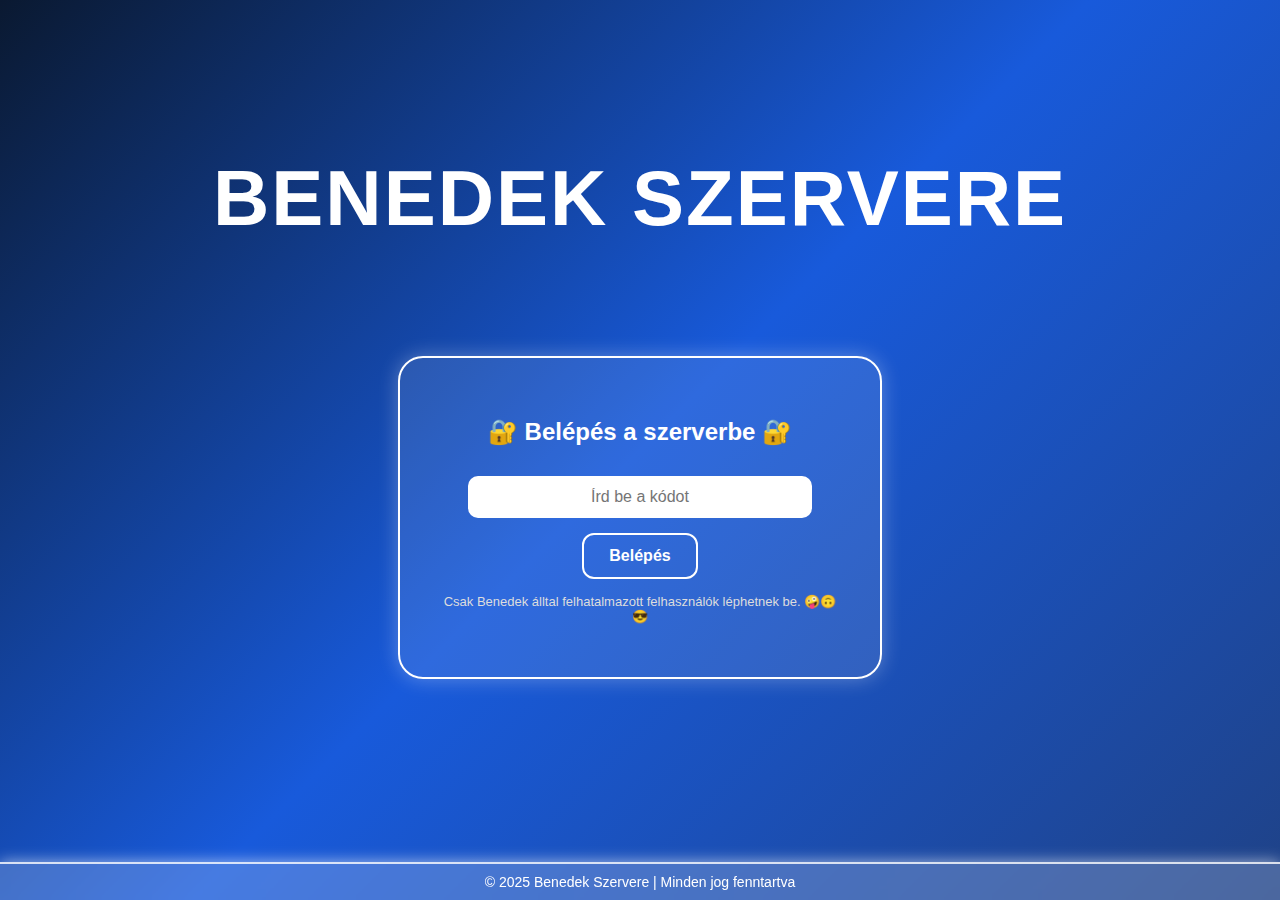
<file: index.html>
<!DOCTYPE html>
<html lang="hu">
<head>
  <meta charset="UTF-8">
  <meta name="viewport" content="width=device-width, initial-scale=1.0">
  <title>Belépés</title>
  <style>
    body {
      height: 100vh;
      background: linear-gradient(135deg, #0a1931, #185adb, #1f4287);
      background-size: cover;
      background-attachment: fixed;
      font-family: 'Poppins', sans-serif;
      color: white;
      text-align: center;
      margin: 0;
      padding: 0;
      display: flex;
      flex-direction: column;
      justify-content: center;
    }

    .title {
      font-size: 78px;
      font-weight: bold;
      text-transform: uppercase;
      letter-spacing: 2px;
      margin-top: 10px;
    }

    .login-box {
      background-color: rgba(255, 255, 255, 0.1);
      border: 2px solid white;
      border-radius: 25px;
      padding: 40px;
      width: 400px;
      margin: 60px auto;
      box-shadow: 0 0 20px rgba(255, 255, 255, 0.3);
    }

    .login-box h2 {
      margin-bottom: 30px;
    }

    .login-box input {
      width: 80%;
      padding: 12px;
      border-radius: 10px;
      border: none;
      margin-bottom: 15px;
      text-align: center;
      font-size: 16px;
    }

    .login-box button {
      padding: 12px 25px;
      border: 2px solid white;
      border-radius: 12px;
      background: transparent;
      color: white;
      font-weight: bold;
      font-size: 16px;
      cursor: pointer;
      transition: 0.3s;
    }

    .login-box button:hover {
      background: white;
      color: #1f4287;
    }

    .info {
      font-size: 13px;
      color: #ddd;
      margin-top: 15px;
    }

    footer {
      position: fixed;
      bottom: 0;
      width: 100%;
      background: rgba(255, 255, 255, 0.2);
      text-align: center;
      padding: 10px 0;
      font-size: 14px;
      color: white;
      backdrop-filter: blur(5px);
      border-top: 2px solid rgba(255, 255, 255, 0.8);
      box-shadow: 0 -0px 15px rgba(255, 255, 255, 0.6);
    }
  </style>
</head>
<body>
  <h1 class="title">Benedek szervere</h1>

  <div class="login-box">
    <h2>🔐 Belépés a szerverbe 🔐</h2>
    <input type="password" id="kod" placeholder="Írd be a kódot">
    <button onclick="belepes()">Belépés</button>
    <p class="info">Csak Benedek álltal felhatalmazott felhasználók léphetnek be. 🤪🙃😎</p>
  </div>
<br>
  <footer>© 2025 Benedek Szervere | Minden jog fenntartva</footer>

  <script>
    const kodInput = document.getElementById("kod");

    function belepes() {
      const kod = kodInput.value;
      const helyesKod = "201004"; // ide a kódod

      if (kod === helyesKod) {
        localStorage.setItem("belepve", "igen");
        window.location.href = "galeria.html";
      } else {
        window.location.href = "hibas.html";
      }
    }

    kodInput.addEventListener("keypress", function(e) {
      if (e.key === "Enter") {
        belepes();
      }
    });
  </script>
</body>
</html>
</file>
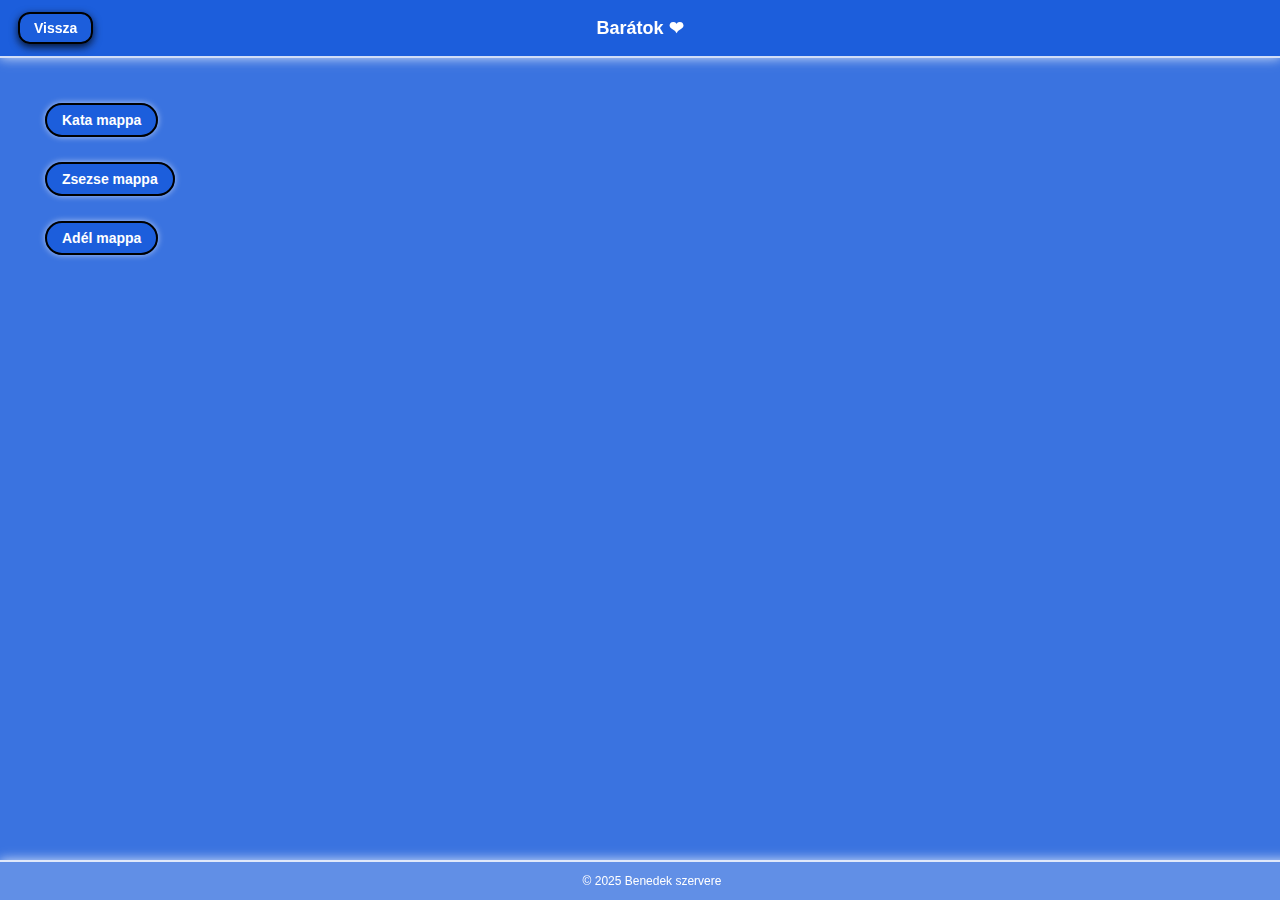
<file: Barátok❤.html>
<!DOCTYPE html>
<html lang="hu">
<head>
<meta charset="UTF-8">
<meta name="viewport" content="width=device-width, initial-scale=1.0">
<title>Barátok❤</title>
<link rel="stylesheet" href="style.css">
<style>
  .error { color: rgb(255, 255, 255); margin-top: 10px; }
</style>
</head>
<body>

  <!-- NAVBAR -->
  <header class="link">
    <div class="sor">
      <a href="galeria.html">Vissza</a>
      <h1>Barátok ❤</h1>
    </div>
  </header>

  <!-- Fő tartalom -->
  <main style="padding: 20px;">
    <!-- Szerkesztő / tároló link -->
    <button id="editLink" class="adat fullwidth">Kata mappa</button>
    <p class="error" id="errorMsg"></p>

    <button id="editLink" class="adat fullwidth">Zsezse mappa</button>
    <p class="error" id="errorMsg"></p>

    <button id="editLink" class="adat fullwidth">Adél mappa</button>
    <p class="error" id="errorMsg"></p>
  </main>

  <!-- Footer -->
  <footer>
    &copy; 2025 Benedek szervere
  </footer>

<script>
const button = document.getElementById("editLink");
const errorMsg = document.getElementById("errorMsg");
const helyesKod = "Kata0806";  // Ide írd a jelszót
const celLink = "https://my.storageshare.cloud/s/iitm6NPpAcJ7aDB"; // link

button.addEventListener("click", function() {
    const kod = prompt("Írd be a kódot:");
    if(kod === helyesKod) {
        window.open(celLink, "_blank");
        errorMsg.textContent = ""; // ha jó a kód, eltünteti a hibaüzenetet
    } else {
        errorMsg.textContent = "Hibás kód! Próbáld újra.";
    }
});
</script>

</body>
</html>
</file>
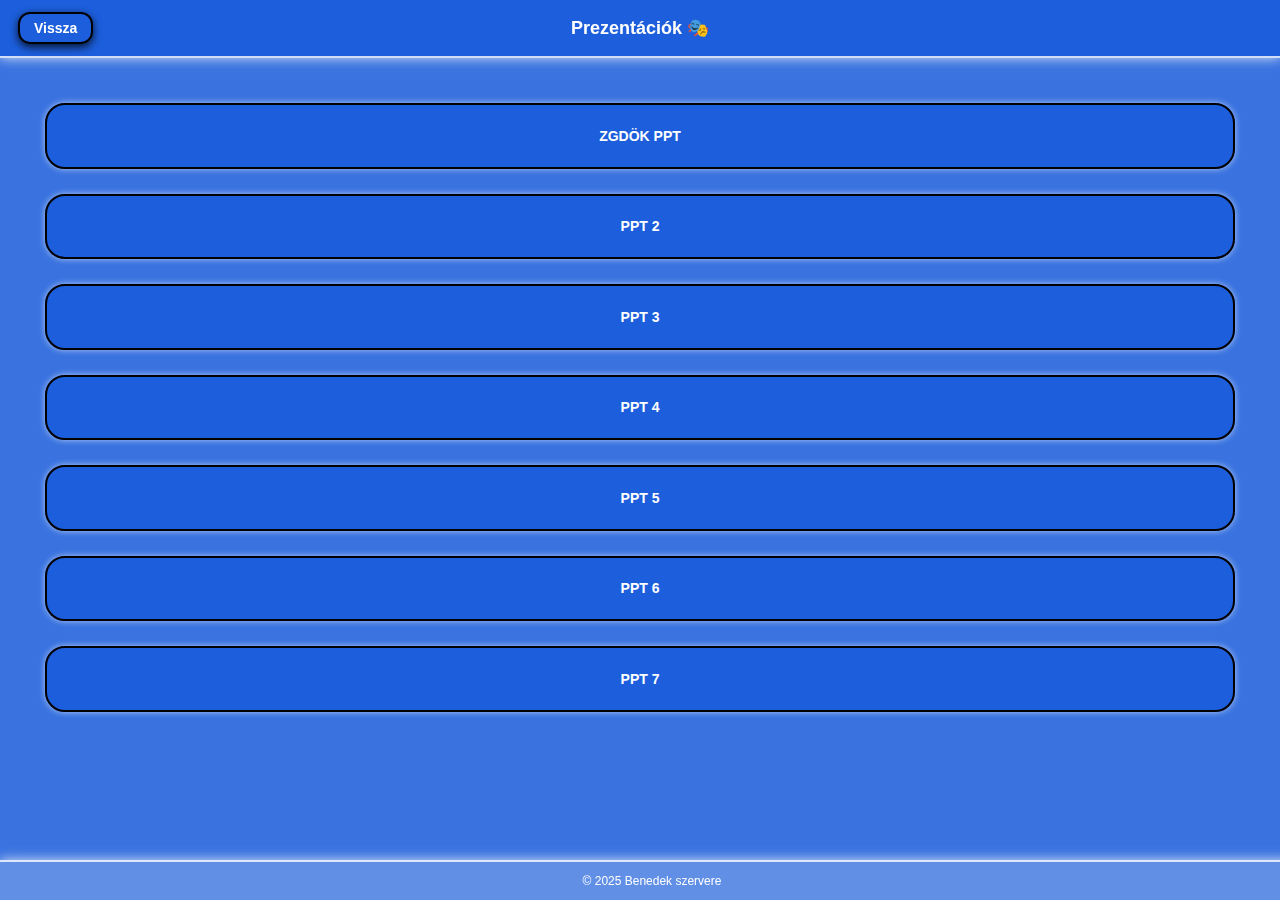
<file: Exel fájlok📊.html>
<!DOCTYPE html>
<html lang="hu">
<head>
<meta charset="UTF-8">
<meta name="viewport" content="width=device-width, initial-scale=1.0">
<title>Prezentációk 🎭</title>
<link rel="stylesheet" href="style.css">
</head>
<body>

  <!-- NAVBAR -->
  <header class="link">
    <div class="sor">
      <a href="galeria.html">Vissza</a>
      <h1>Prezentációk 🎭</h1>
    </div>
  </header>

  <!-- Fő tartalom -->
  <main style="padding: 20px;">
    <a href="ZGDÖK prezi 2025-10.pptx" class="adat fullwidth">ZGDÖK PPT</a>
    <a href="ZGDÖK prezi 2025-10.pptx" class="adat fullwidth">PPT 2</a>
    <a href="ZGDÖK prezi 2025-10.pptx" class="adat fullwidth">PPT 3</a>
    <a href="ZGDÖK prezi 2025-10.pptx" class="adat fullwidth">PPT 4</a>
    <a href="ZGDÖK prezi 2025-10.pptx" class="adat fullwidth">PPT 5</a>
    <a href="ZGDÖK prezi 2025-10.pptx" class="adat fullwidth">PPT 6</a>
    <a href="ZGDÖK prezi 2025-10.pptx" class="adat fullwidth">PPT 7</a>
  </main>

  <!-- Footer -->
  <footer>
    &copy; 2025 Benedek szervere
  </footer>

</body>
</html>
</file>
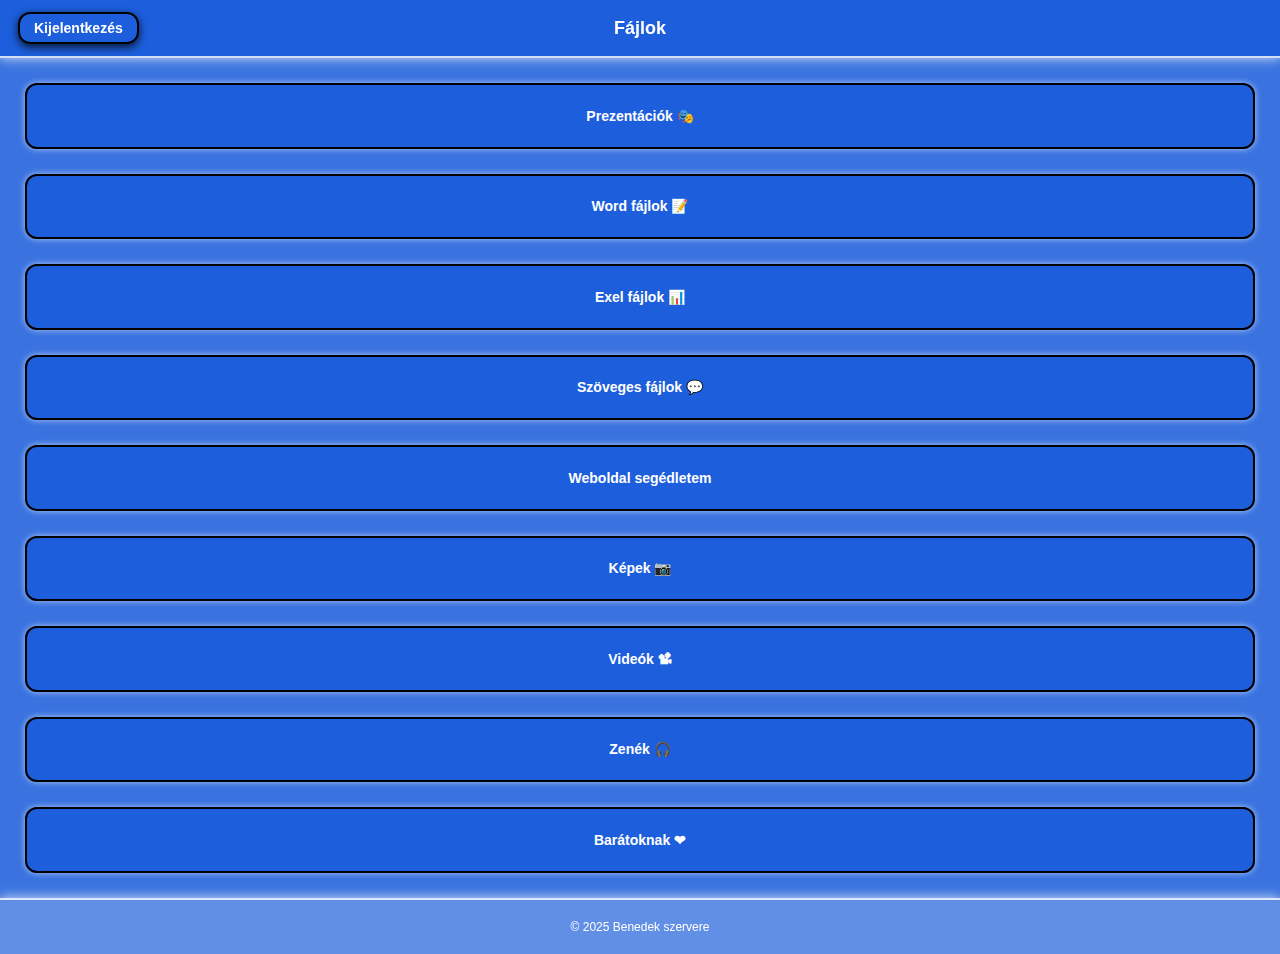
<file: galeria.html>
<!DOCTYPE html>
<html lang="hu">
<head>
<meta charset="UTF-8">
<meta name="viewport" content="width=device-width, initial-scale=1.0">
<title>Galéria</title>
<link rel="stylesheet" href="galeria.css">
</head>
<body>

<header class="link">
  <div class="sor">
    <a href="index.html">Kijelentkezés</a>
    <h1>Fájlok</h1>
  </div>
</header>

<main>
  <h2><a href="Prezentációk🎭.html" class="adat">Prezentációk 🎭</a></h2>
  <h2><a href="Word fájlok📝.html" class="adat">Word fájlok 📝</a></h2>
  <h2><a href="Exel fájlok📊.html" class="adat">Exel fájlok 📊</a></h2>
  <h2><a href="Weboldal fájlok💬.html" class="adat">Szöveges fájlok 💬</a></h2>
  <h2><a href="https://benedek0420.github.io/weboldal-bemutato/index.html" target="_blank" class="adat">Weboldal segédletem</a></h2>
  <h2><a href="Képek🖼.html" class="adat">Képek 📷</a></h2>
  <h2><a href="Videók📽.html" class="adat">Videók 📽</a></h2>
  <h2><a href="Zenék🎧.html" class="adat">Zenék 🎧</a></h2>
  <h2><a href="Barátok❤.html" class="adat">Barátoknak ❤</a></h2>
</main>

<footer>
  <p>© 2025 Benedek szervere</p>
</footer>

</body>
</html>
</file>
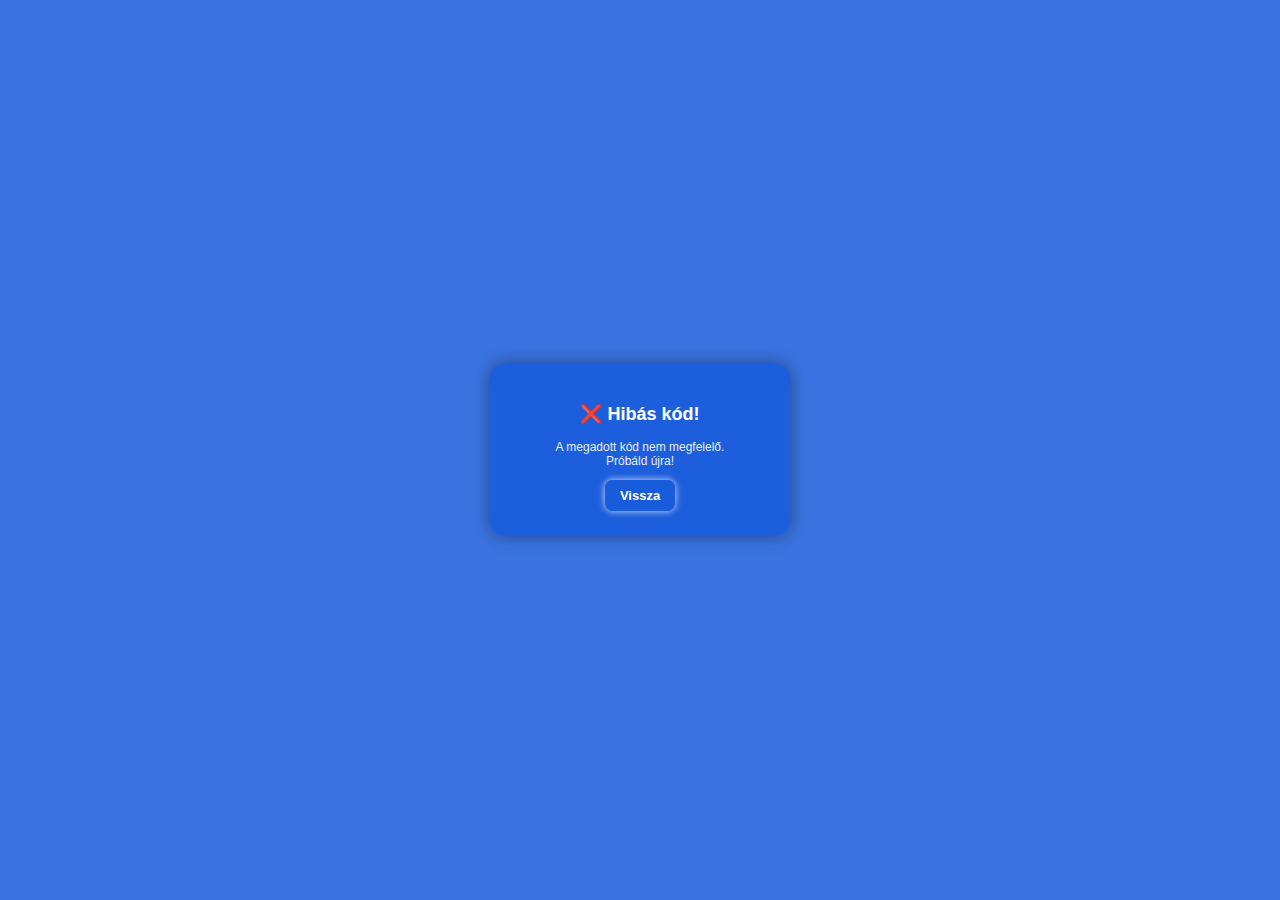
<file: hibas.html>
<!DOCTYPE html>
<html lang="hu">
<head>
  <meta charset="UTF-8">
  <meta name="viewport" content="width=device-width, initial-scale=1.0">
  <title>Hibás kód</title>
  <link rel="stylesheet" href="style.css">
</head>
<body class="login-body">
  <div class="login-box">
    <h2>❌ Hibás kód!</h2>
    <p class="info">A megadott kód nem megfelelő.<br>Próbáld újra!</p>
    <button onclick="window.location.href='index.html'">Vissza</button>
  </div>

  <script>
    const visszaGomb = document.querySelector("button");

    // Kattintás
    visszaGomb.addEventListener("click", () => {
      window.location.href = "index.html";
    });

    // Enter lenyomás
    document.addEventListener("keypress", function(e) {
      if (e.key === "Enter") {
        window.location.href = "index.html";
      }
    });
  </script>
</body>
</html>
</file>
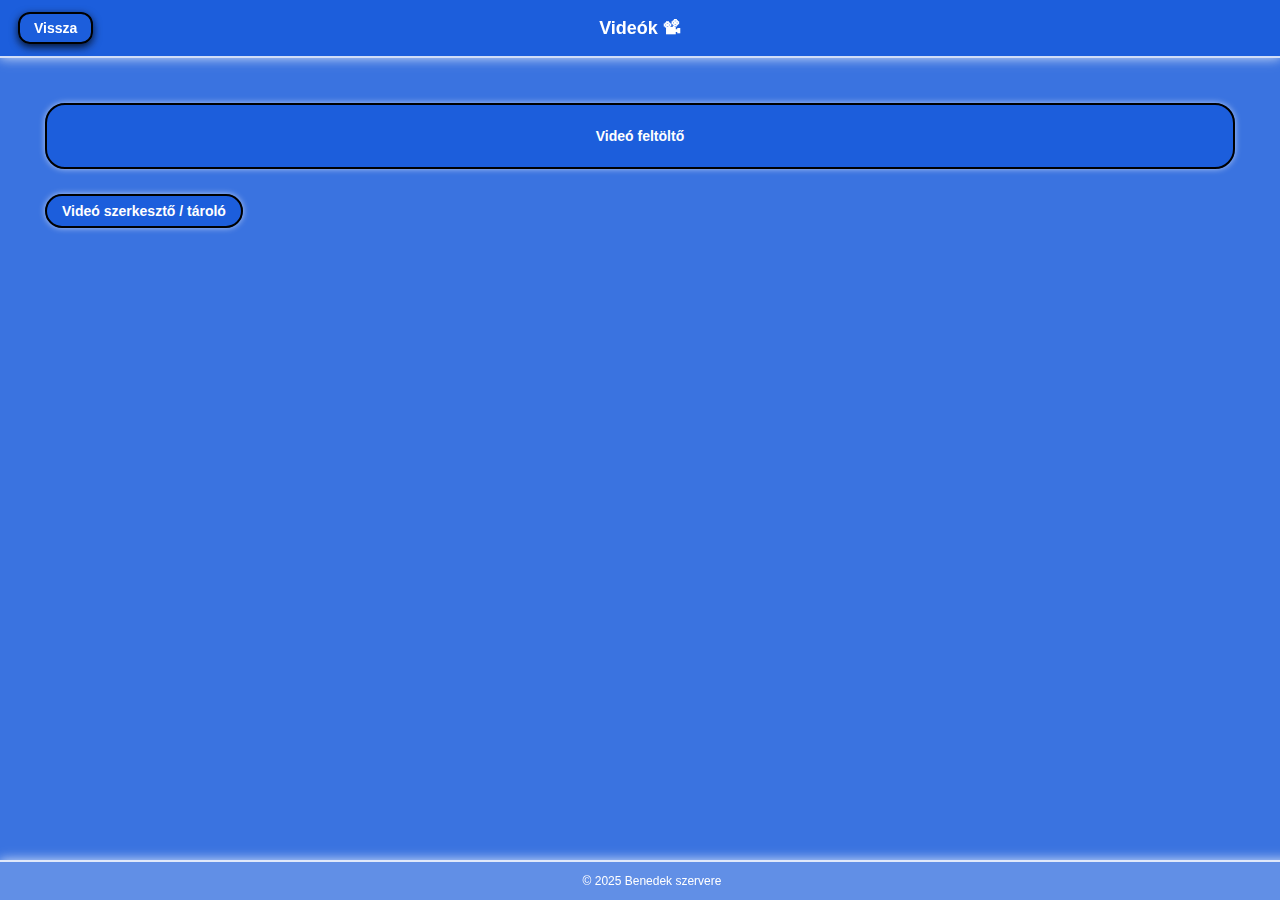
<file: Videók📽.html>
<!DOCTYPE html>
<html lang="hu">
<head>
<meta charset="UTF-8">
<meta name="viewport" content="width=device-width, initial-scale=1.0">
<title>Videók 📽</title>
<link rel="stylesheet" href="style.css">
<style>
  .error { color: rgb(255, 255, 255); margin-top: 10px; }
</style>
</head>
<body>

  <!-- NAVBAR -->
  <header class="link">
    <div class="sor">
      <a href="galeria.html">Vissza</a>
      <h1>Videók 📽</h1>
    </div>
  </header>

  <!-- Fő tartalom -->
  <main style="padding: 20px;">
    <a href="https://my.storageshare.cloud/s/C2nLYLxwMmSSA4K" class="adat fullwidth" target="_blank">Videó feltöltő</a>
    
    <!-- Szerkesztő / tároló link -->
    <button id="editLink" class="adat fullwidth">Videó szerkesztő / tároló</button>
    <p class="error" id="errorMsg"></p>
  </main>

  <!-- Footer -->
  <footer>
    &copy; 2025 Benedek szervere
  </footer>

<script>
const button = document.getElementById("editLink");
const errorMsg = document.getElementById("errorMsg");
const helyesKod = "Benedek2010_";  // Ide írd a jelszót
const celLink = "https://my.storageshare.cloud/s/yBNrj8BYBQ5iNZT"; // link

button.addEventListener("click", function() {
    const kod = prompt("Írd be a kódot:");
    if(kod === helyesKod) {
        window.open(celLink, "_blank");
        errorMsg.textContent = ""; // ha jó a kód, eltünteti a hibaüzenetet
    } else {
        errorMsg.textContent = "Hibás kód! Próbáld újra.";
    }
});
</script>

</body>
</html>
</file>
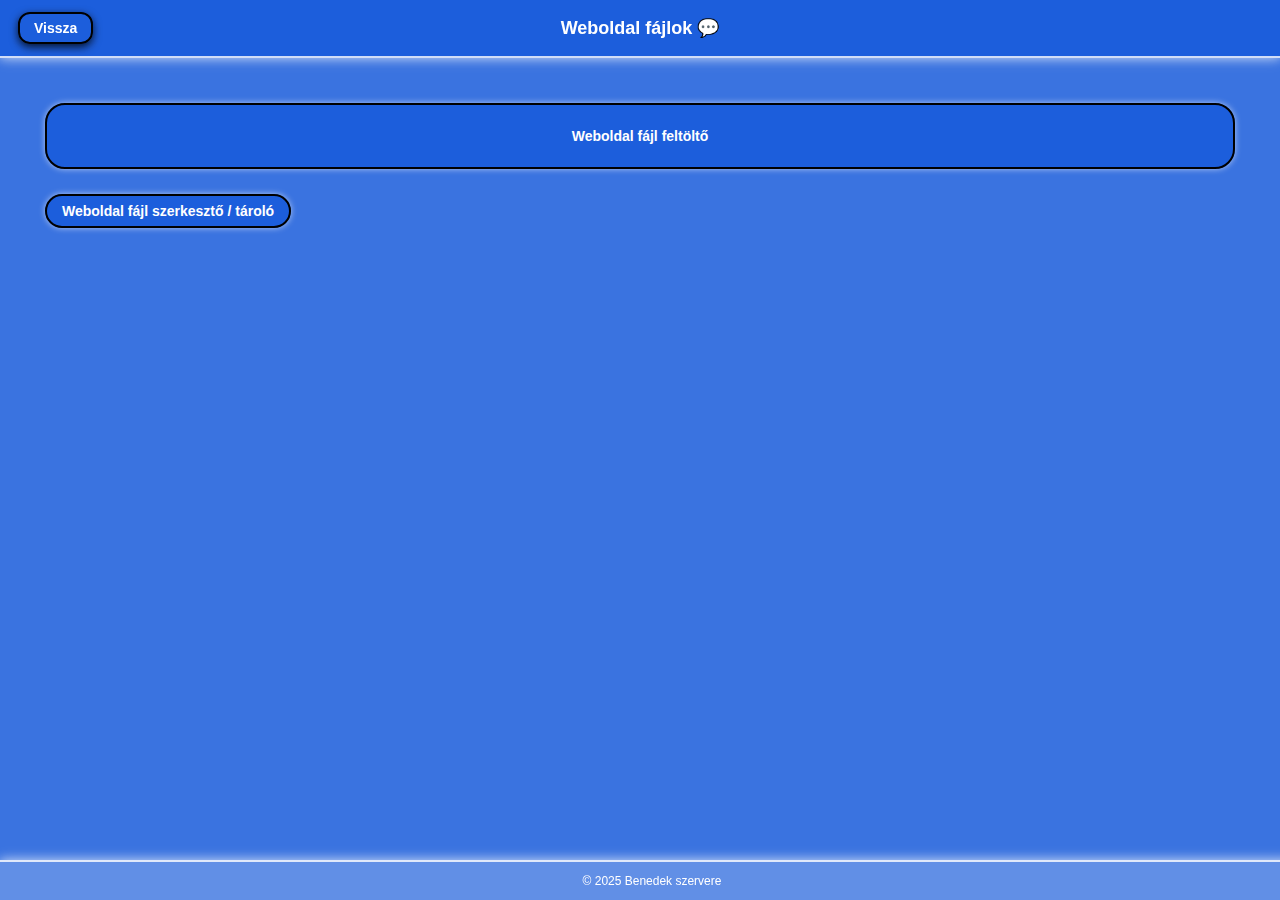
<file: Weboldal fájlok💬.html>
<!DOCTYPE html>
<html lang="hu">
<head>
<meta charset="UTF-8">
<meta name="viewport" content="width=device-width, initial-scale=1.0">
<title>Weboldal fájlok 💬</title>
<link rel="stylesheet" href="style.css">
<style>
  .error { color: rgb(255, 255, 255); margin-top: 10px; }
</style>
</head>
<body>

  <!-- NAVBAR -->
  <header class="link">
    <div class="sor">
      <a href="galeria.html">Vissza</a>
      <h1>Weboldal fájlok 💬</h1>
    </div>
  </header>

  <!-- Fő tartalom -->
  <main style="padding: 20px;">
    <a href="https://my.storageshare.cloud/s/difLSK6Q89emmLk" class="adat fullwidth" target="_blank">Weboldal fájl feltöltő</a>
    
    <!-- Szerkesztő / tároló link -->
    <button id="editLink" class="adat fullwidth">Weboldal fájl szerkesztő / tároló</button>
    <p class="error" id="errorMsg"></p>
  </main>

  <!-- Footer -->
  <footer>
    &copy; 2025 Benedek szervere
  </footer>

<script>
const button = document.getElementById("editLink");
const errorMsg = document.getElementById("errorMsg");
const helyesKod = "201004";  // Ide írd a jelszót
const celLink = "https://my.storageshare.cloud/s/JRQAjBjAzsF6dHL"; // link

button.addEventListener("click", function() {
    const kod = prompt("Írd be a kódot:");
    if(kod === helyesKod) {
        window.open(celLink, "_blank");
        errorMsg.textContent = ""; // ha jó a kód, eltünteti a hibaüzenetet
    } else {
        errorMsg.textContent = "Hibás kód! Próbáld újra.";
    }
});
</script>

</body>
</html>
</file>
<file: style.css>
/* BODY – alap háttér kékes */
body {
  font-family: 'Poppins', sans-serif;
  background: rgba(24, 90, 219, 0.85);
  color: white;
  margin: 0;
  padding: 0;
  min-height: 100%;
  display: flex;
  flex-direction: column;
}

/* Fő tartalom kitölti a maradék helyet a footer előtt */
main {
  flex: 1;
}

/* Minden linknek nincs aláhúzás */
a {
  text-decoration: none;
  color: white;
}

/* NAVBAR */
.link {
  position: sticky;
  top: 0;
  z-index: 1000;
  background: rgba(24, 90, 219, 0.85);
  border-bottom: 2px solid var(--purple);
  padding: 12px 18px;
  border-bottom: 2px solid rgba(255, 255, 255, 0.8);
  box-shadow: 0 -0px 10px rgba(255,255,255,0.6), 0 0 15px rgba(255,255,255,0.3);
  backdrop-filter: blur(8px);
}

.sor {
  display: flex;
  align-items: center;
  position: relative;
}

.sor a {
  font-weight: bold;
  padding: 6px 14px;
  border-radius: 12px;
  border: 2px solid rgb(0,0,0);
  box-shadow: 0 3px 8px rgba(0,0,0,0.8);
  transition: 0.3s;
  margin-right: 6px;
  font-size: 14px;
}

.sor h1 {
  position: absolute;
  left: 50%;
  transform: translateX(-50%);
  margin: 0;
  color: white;
  font-size: 18px;
}

/* Belépés és hibaoldal */
.login-body {
  display: flex;
  justify-content: center;
  align-items: center;
  height: 100vh;
}

.login-box {
  background: rgba(24, 90, 219, 0.85);
  padding: 25px;
  border-radius: 15px;
  text-align: center;
  width: 250px;
  box-shadow: 0 0 18px rgba(0, 0, 0, 0.4);
}

.login-box h2 {
  margin-bottom: 15px;
  font-size: 18px;
}

.login-box input {
  width: 90%;
  padding: 8px;
  margin: 8px 0;
  border-radius: 6px;
  border: none;
  outline: none;
  font-size: 13px;
}

.login-box button {
  padding: 8px 15px;
  border: none;
  border-radius: 8px;
  background: rgba(24, 90, 219, 0.85);
  color: white;
  cursor: pointer;
  font-weight: bold;
  transition: 0.3s;
  box-shadow: 0 0 6px rgba(255,255,255,0.6), 0 0 10px rgba(255,255,255,0.3);
  font-size: 13px;
}

.login-box button:hover {
  transform: scale(1.02);
  box-shadow: 0 0 10px rgba(255,255,255,0.8), 0 0 20px rgba(255,255,255,0.5);
}

.info {
  font-size: 12px;
  opacity: 0.9;
  margin-top: 8px;
}

/* Galéria oldal */
.galeria-title {
  text-align: center;
  margin-top: 20px;
  font-size: 22px;
}

.gallery {
  display: grid;
  grid-template-columns: repeat(auto-fit, minmax(200px, 1fr));
  gap: 6px;
  padding: 15px;
}

.gallery img, .gallery video {
  width: 100%;
  border-radius: 8px;
  border: 2px solid rgb(0,0,0);
  box-shadow: 0 0 6px rgba(255,255,255,0.6);
  transition: 0.3s;
}

/* Folder és fájl linkek */
.folder, .adat, .gallery a {
  background: rgba(24, 90, 219, 0.85);
  border-radius: 20px;
  padding: 15px;
  color: white;
  border: 2px solid rgb(0,0,0);
  box-shadow: 0 0 6px rgba(255,255,255,0.6);
  font-weight: bold;
  display: flex;
  justify-content: center;
  align-items: center;
  flex-direction: column;
  transition: 0.3s;
  margin: 25px;
  font-size: 14px;
}

.adat {
  height: 3.5vh;
}

/* HOVER minden gombra/linkre */
.sor a:hover,
.adat:hover,
.gallery a:hover,
.folder:hover,
.login-box button:hover {
  transform: scale(1.02);
  box-shadow: 0 0 10px rgba(255,255,255,0.8), 0 0 20px rgba(255,255,255,0.5);
}

/* Footer */
footer {
  position: fixed;
  bottom: 0;
  left: 0;
  width: 100%;
  padding: 12px;
  text-align: center;
  font-size: 12px;
  color: white;
  background: rgba(255, 255, 255, 0.2);
  border-top: 2px solid rgba(255, 255, 255, 0.8);
  box-shadow: 0 -0px 10px rgba(255,255,255,0.6), 0 0 15px rgba(255,255,255,0.3);
  backdrop-filter: blur(5px);
}
</file>
<file: galeria.css>
/* BODY – alap háttér kékes */
body {
  font-family: 'Poppins', sans-serif;
  background: rgba(24, 90, 219, 0.85);
  color: white;
  margin: 0;
  padding: 0;
  min-height: 100%;
  display: flex;
  flex-direction: column;
}

/* Fő tartalom kitölti a maradék helyet a footer előtt */
main {
  flex: 1;
}

/* Minden linknek nincs aláhúzás */
a {
  text-decoration: none;
  color: white;
}

/* NAVBAR */
.link {
  position: sticky;
  top: 0;
  z-index: 1000;
  background: rgba(24, 90, 219, 0.85);
  border-bottom: 2px solid var(--purple);
  padding: 12px 18px;
  border-bottom: 2px solid rgba(255, 255, 255, 0.8);
  box-shadow: 0 -0px 10px rgba(255,255,255,0.6), 0 0 15px rgba(255,255,255,0.3);
  backdrop-filter: blur(8px);
}

.sor {
  display: flex;
  align-items: center;
  position: relative;
}

.sor a {
  font-weight: bold;
  padding: 6px 14px;
  border-radius: 12px;
  border: 2px solid rgb(0,0,0);
  box-shadow: 0 3px 8px rgba(0,0,0,0.8);
  transition: 0.3s;
  margin-right: 6px;
  font-size: 14px;
}

.sor h1 {
  position: absolute;
  left: 50%;
  transform: translateX(-50%);
  margin: 0;
  color: white;
  font-size: 18px;
}

/* Belépés és hibaoldal */
.login-body {
  display: flex;
  justify-content: center;
  align-items: center;
  height: 100vh;
}

.login-box {
  background: rgba(24, 90, 219, 0.85);
  padding: 25px;
  border-radius: 15px;
  text-align: center;
  width: 250px;
  box-shadow: 0 0 18px rgba(0, 0, 0, 0.4);
}

.login-box h2 {
  margin-bottom: 15px;
  font-size: 18px;
}

.login-box input {
  width: 90%;
  padding: 8px;
  margin: 8px 0;
  border-radius: 6px;
  border: none;
  outline: none;
  font-size: 13px;
}

.login-box button {
  padding: 8px 15px;
  border: none;
  border-radius: 8px;
  background: rgba(24, 90, 219, 0.85);
  color: white;
  cursor: pointer;
  font-weight: bold;
  transition: 0.3s;
  box-shadow: 0 0 6px rgba(255,255,255,0.6), 0 0 10px rgba(255,255,255,0.3);
  font-size: 13px;
}

.login-box button:hover {
  transform: scale(1.02);
  box-shadow: 0 0 10px rgba(255,255,255,0.8), 0 0 20px rgba(255,255,255,0.5);
}

.info {
  font-size: 12px;
  opacity: 0.9;
  margin-top: 8px;
}

/* Galéria oldal */
.galeria-title {
  text-align: center;
  margin-top: 20px;
  font-size: 22px;
}

.gallery {
  display: grid;
  grid-template-columns: repeat(auto-fit, minmax(200px, 1fr));
  gap: 6px;
  padding: 15px;
}

.gallery img, .gallery video {
  width: 100%;
  border-radius: 8px;
  border: 2px solid rgb(0,0,0);
  box-shadow: 0 0 6px rgba(255,255,255,0.6);
  transition: 0.3s;
}

/* Folder és fájl linkek */
.folder, .adat, .gallery a {
  background: rgba(24, 90, 219, 0.85);
  border-radius: 12px;
  padding: 15px;
  border: 2px solid rgb(0,0,0);
  box-shadow: 0 0 6px rgba(255,255,255,0.6);
  font-weight: bold;
  display: flex;
  justify-content: center;
  align-items: center;
  flex-direction: column;
  transition: 0.3s;
  margin: 25px;
  font-size: 14px;
}

.adat {
  height: 3.5vh;
}

/* HOVER minden gombra/linkre */
.sor a:hover,
.adat:hover,
.gallery a:hover,
.folder:hover,
.login-box button:hover {
  transform: scale(1.02);
  box-shadow: 0 0 10px rgba(255,255,255,0.8), 0 0 20px rgba(255,255,255,0.5);
}

/* Footer */
footer {
  text-align: center;
  padding: 8px 0;
  font-size: 12px;
  color: white;
  background: rgba(255, 255, 255, 0.2);
  border-top: 2px solid rgba(255, 255, 255, 0.8);
  box-shadow: 0 -0px 10px rgba(255,255,255,0.6), 0 0 15px rgba(255,255,255,0.3);
  backdrop-filter: blur(5px);
}
</file>
